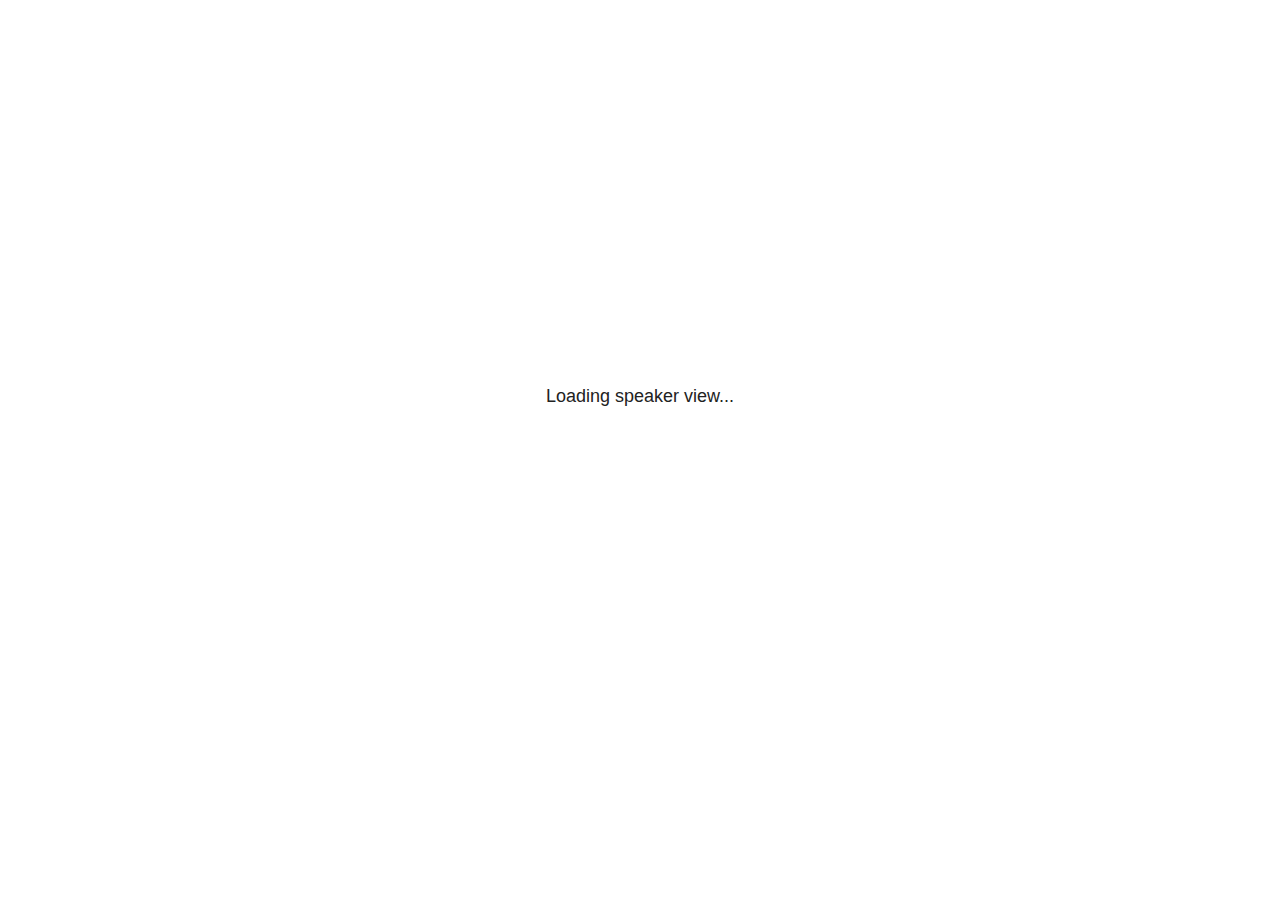
<file: erdc/conda-forge/plugin/notes/notes.html>
<!doctype html>
<html lang="en">
	<head>
		<meta charset="utf-8">

		<title>reveal.js - Slide Notes</title>

		<style>
			body {
				font-family: Helvetica;
				font-size: 18px;
			}

			#current-slide,
			#upcoming-slide,
			#speaker-controls {
				padding: 6px;
				box-sizing: border-box;
				-moz-box-sizing: border-box;
			}

			#current-slide iframe,
			#upcoming-slide iframe {
				width: 100%;
				height: 100%;
				border: 1px solid #ddd;
			}

			#current-slide .label,
			#upcoming-slide .label {
				position: absolute;
				top: 10px;
				left: 10px;
				z-index: 2;
			}

			#connection-status {
				position: absolute;
				top: 0;
				left: 0;
				width: 100%;
				height: 100%;
				z-index: 20;
				padding: 30% 20% 20% 20%;
				font-size: 18px;
				color: #222;
				background: #fff;
				text-align: center;
				box-sizing: border-box;
				line-height: 1.4;
			}

			.overlay-element {
				height: 34px;
				line-height: 34px;
				padding: 0 10px;
				text-shadow: none;
				background: rgba( 220, 220, 220, 0.8 );
				color: #222;
				font-size: 14px;
			}

			.overlay-element.interactive:hover {
				background: rgba( 220, 220, 220, 1 );
			}

			#current-slide {
				position: absolute;
				width: 60%;
				height: 100%;
				top: 0;
				left: 0;
				padding-right: 0;
			}

			#upcoming-slide {
				position: absolute;
				width: 40%;
				height: 40%;
				right: 0;
				top: 0;
			}

			/* Speaker controls */
			#speaker-controls {
				position: absolute;
				top: 40%;
				right: 0;
				width: 40%;
				height: 60%;
				overflow: auto;
				font-size: 18px;
			}

				.speaker-controls-time.hidden,
				.speaker-controls-notes.hidden {
					display: none;
				}

				.speaker-controls-time .label,
				.speaker-controls-pace .label,
				.speaker-controls-notes .label {
					text-transform: uppercase;
					font-weight: normal;
					font-size: 0.66em;
					color: #666;
					margin: 0;
				}

				.speaker-controls-time, .speaker-controls-pace {
					border-bottom: 1px solid rgba( 200, 200, 200, 0.5 );
					margin-bottom: 10px;
					padding: 10px 16px;
					padding-bottom: 20px;
					cursor: pointer;
				}

				.speaker-controls-time .reset-button {
					opacity: 0;
					float: right;
					color: #666;
					text-decoration: none;
				}
				.speaker-controls-time:hover .reset-button {
					opacity: 1;
				}

				.speaker-controls-time .timer,
				.speaker-controls-time .clock {
					width: 50%;
				}

				.speaker-controls-time .timer,
				.speaker-controls-time .clock,
				.speaker-controls-time .pacing .hours-value,
				.speaker-controls-time .pacing .minutes-value,
				.speaker-controls-time .pacing .seconds-value {
					font-size: 1.9em;
				}

				.speaker-controls-time .timer {
					float: left;
				}

				.speaker-controls-time .clock {
					float: right;
					text-align: right;
				}

				.speaker-controls-time span.mute {
					opacity: 0.3;
				}

				.speaker-controls-time .pacing-title {
					margin-top: 5px;
				}

				.speaker-controls-time .pacing.ahead {
					color: blue;
				}

				.speaker-controls-time .pacing.on-track {
					color: green;
				}

				.speaker-controls-time .pacing.behind {
					color: red;
				}

				.speaker-controls-notes {
					padding: 10px 16px;
				}

				.speaker-controls-notes .value {
					margin-top: 5px;
					line-height: 1.4;
					font-size: 1.2em;
				}

			/* Layout selector */
			#speaker-layout {
				position: absolute;
				top: 10px;
				right: 10px;
				color: #222;
				z-index: 10;
			}
				#speaker-layout select {
					position: absolute;
					width: 100%;
					height: 100%;
					top: 0;
					left: 0;
					border: 0;
					box-shadow: 0;
					cursor: pointer;
					opacity: 0;

					font-size: 1em;
					background-color: transparent;

					-moz-appearance: none;
					-webkit-appearance: none;
					-webkit-tap-highlight-color: rgba(0, 0, 0, 0);
				}

				#speaker-layout select:focus {
					outline: none;
					box-shadow: none;
				}

			.clear {
				clear: both;
			}

			/* Speaker layout: Wide */
			body[data-speaker-layout="wide"] #current-slide,
			body[data-speaker-layout="wide"] #upcoming-slide {
				width: 50%;
				height: 45%;
				padding: 6px;
			}

			body[data-speaker-layout="wide"] #current-slide {
				top: 0;
				left: 0;
			}

			body[data-speaker-layout="wide"] #upcoming-slide {
				top: 0;
				left: 50%;
			}

			body[data-speaker-layout="wide"] #speaker-controls {
				top: 45%;
				left: 0;
				width: 100%;
				height: 50%;
				font-size: 1.25em;
			}

			/* Speaker layout: Tall */
			body[data-speaker-layout="tall"] #current-slide,
			body[data-speaker-layout="tall"] #upcoming-slide {
				width: 45%;
				height: 50%;
				padding: 6px;
			}

			body[data-speaker-layout="tall"] #current-slide {
				top: 0;
				left: 0;
			}

			body[data-speaker-layout="tall"] #upcoming-slide {
				top: 50%;
				left: 0;
			}

			body[data-speaker-layout="tall"] #speaker-controls {
				padding-top: 40px;
				top: 0;
				left: 45%;
				width: 55%;
				height: 100%;
				font-size: 1.25em;
			}

			/* Speaker layout: Notes only */
			body[data-speaker-layout="notes-only"] #current-slide,
			body[data-speaker-layout="notes-only"] #upcoming-slide {
				display: none;
			}

			body[data-speaker-layout="notes-only"] #speaker-controls {
				padding-top: 40px;
				top: 0;
				left: 0;
				width: 100%;
				height: 100%;
				font-size: 1.25em;
			}

			@media screen and (max-width: 1080px) {
				body[data-speaker-layout="default"] #speaker-controls {
					font-size: 16px;
				}
			}

			@media screen and (max-width: 900px) {
				body[data-speaker-layout="default"] #speaker-controls {
					font-size: 14px;
				}
			}

			@media screen and (max-width: 800px) {
				body[data-speaker-layout="default"] #speaker-controls {
					font-size: 12px;
				}
			}

		</style>
	</head>

	<body>

		<div id="connection-status">Loading speaker view...</div>

		<div id="current-slide"></div>
		<div id="upcoming-slide"><span class="overlay-element label">Upcoming</span></div>
		<div id="speaker-controls">
			<div class="speaker-controls-time">
				<h4 class="label">Time <span class="reset-button">Click to Reset</span></h4>
				<div class="clock">
					<span class="clock-value">0:00 AM</span>
				</div>
				<div class="timer">
					<span class="hours-value">00</span><span class="minutes-value">:00</span><span class="seconds-value">:00</span>
				</div>
				<div class="clear"></div>

				<h4 class="label pacing-title" style="display: none">Pacing – Time to finish current slide</h4>
				<div class="pacing" style="display: none">
					<span class="hours-value">00</span><span class="minutes-value">:00</span><span class="seconds-value">:00</span>
				</div>
			</div>

			<div class="speaker-controls-notes hidden">
				<h4 class="label">Notes</h4>
				<div class="value"></div>
			</div>
		</div>
		<div id="speaker-layout" class="overlay-element interactive">
			<span class="speaker-layout-label"></span>
			<select class="speaker-layout-dropdown"></select>
		</div>

		<script src="../../plugin/markdown/marked.js"></script>
		<script>

			(function() {

				var notes,
					notesValue,
					currentState,
					currentSlide,
					upcomingSlide,
					layoutLabel,
					layoutDropdown,
					pendingCalls = {},
					lastRevealApiCallId = 0,
					connected = false;

				var SPEAKER_LAYOUTS = {
					'default': 'Default',
					'wide': 'Wide',
					'tall': 'Tall',
					'notes-only': 'Notes only'
				};

				setupLayout();

				var connectionStatus = document.querySelector( '#connection-status' );
				var connectionTimeout = setTimeout( function() {
					connectionStatus.innerHTML = 'Error connecting to main window.<br>Please try closing and reopening the speaker view.';
				}, 5000 );

				window.addEventListener( 'message', function( event ) {

					clearTimeout( connectionTimeout );
					connectionStatus.style.display = 'none';

					var data = JSON.parse( event.data );

					// The overview mode is only useful to the reveal.js instance
					// where navigation occurs so we don't sync it
					if( data.state ) delete data.state.overview;

					// Messages sent by the notes plugin inside of the main window
					if( data && data.namespace === 'reveal-notes' ) {
						if( data.type === 'connect' ) {
							handleConnectMessage( data );
						}
						else if( data.type === 'state' ) {
							handleStateMessage( data );
						}
						else if( data.type === 'return' ) {
							pendingCalls[data.callId](data.result);
							delete pendingCalls[data.callId];
						}
					}
					// Messages sent by the reveal.js inside of the current slide preview
					else if( data && data.namespace === 'reveal' ) {
						if( /ready/.test( data.eventName ) ) {
							// Send a message back to notify that the handshake is complete
							window.opener.postMessage( JSON.stringify({ namespace: 'reveal-notes', type: 'connected'} ), '*' );
						}
						else if( /slidechanged|fragmentshown|fragmenthidden|paused|resumed/.test( data.eventName ) && currentState !== JSON.stringify( data.state ) ) {

							window.opener.postMessage( JSON.stringify({ method: 'setState', args: [ data.state ]} ), '*' );

						}
					}

				} );

				/**
				 * Asynchronously calls the Reveal.js API of the main frame.
				 */
				function callRevealApi( methodName, methodArguments, callback ) {

					var callId = ++lastRevealApiCallId;
					pendingCalls[callId] = callback;
					window.opener.postMessage( JSON.stringify( {
						namespace: 'reveal-notes',
						type: 'call',
						callId: callId,
						methodName: methodName,
						arguments: methodArguments
					} ), '*' );

				}

				/**
				 * Called when the main window is trying to establish a
				 * connection.
				 */
				function handleConnectMessage( data ) {

					if( connected === false ) {
						connected = true;

						setupIframes( data );
						setupKeyboard();
						setupNotes();
						setupTimer();
					}

				}

				/**
				 * Called when the main window sends an updated state.
				 */
				function handleStateMessage( data ) {

					// Store the most recently set state to avoid circular loops
					// applying the same state
					currentState = JSON.stringify( data.state );

					// No need for updating the notes in case of fragment changes
					if ( data.notes ) {
						notes.classList.remove( 'hidden' );
						notesValue.style.whiteSpace = data.whitespace;
						if( data.markdown ) {
							notesValue.innerHTML = marked( data.notes );
						}
						else {
							notesValue.innerHTML = data.notes;
						}
					}
					else {
						notes.classList.add( 'hidden' );
					}

					// Update the note slides
					currentSlide.contentWindow.postMessage( JSON.stringify({ method: 'setState', args: [ data.state ] }), '*' );
					upcomingSlide.contentWindow.postMessage( JSON.stringify({ method: 'setState', args: [ data.state ] }), '*' );
					upcomingSlide.contentWindow.postMessage( JSON.stringify({ method: 'next' }), '*' );

				}

				// Limit to max one state update per X ms
				handleStateMessage = debounce( handleStateMessage, 200 );

				/**
				 * Forward keyboard events to the current slide window.
				 * This enables keyboard events to work even if focus
				 * isn't set on the current slide iframe.
				 *
				 * Block F5 default handling, it reloads and disconnects
				 * the speaker notes window.
				 */
				function setupKeyboard() {

					document.addEventListener( 'keydown', function( event ) {
						if( event.keyCode === 116 || ( event.metaKey && event.keyCode === 82 ) ) {
							event.preventDefault();
							return false;
						}
						currentSlide.contentWindow.postMessage( JSON.stringify({ method: 'triggerKey', args: [ event.keyCode ] }), '*' );
					} );

				}

				/**
				 * Creates the preview iframes.
				 */
				function setupIframes( data ) {

					var params = [
						'receiver',
						'progress=false',
						'history=false',
						'transition=none',
						'autoSlide=0',
						'backgroundTransition=none'
					].join( '&' );

					var urlSeparator = /\?/.test(data.url) ? '&' : '?';
					var hash = '#/' + data.state.indexh + '/' + data.state.indexv;
					var currentURL = data.url + urlSeparator + params + '&postMessageEvents=true' + hash;
					var upcomingURL = data.url + urlSeparator + params + '&controls=false' + hash;

					currentSlide = document.createElement( 'iframe' );
					currentSlide.setAttribute( 'width', 1280 );
					currentSlide.setAttribute( 'height', 1024 );
					currentSlide.setAttribute( 'src', currentURL );
					document.querySelector( '#current-slide' ).appendChild( currentSlide );

					upcomingSlide = document.createElement( 'iframe' );
					upcomingSlide.setAttribute( 'width', 640 );
					upcomingSlide.setAttribute( 'height', 512 );
					upcomingSlide.setAttribute( 'src', upcomingURL );
					document.querySelector( '#upcoming-slide' ).appendChild( upcomingSlide );

				}

				/**
				 * Setup the notes UI.
				 */
				function setupNotes() {

					notes = document.querySelector( '.speaker-controls-notes' );
					notesValue = document.querySelector( '.speaker-controls-notes .value' );

				}

				function getTimings( callback ) {

					callRevealApi( 'getSlidesAttributes', [], function ( slideAttributes ) {
						callRevealApi( 'getConfig', [], function ( config ) {
							var defaultTiming = config.defaultTiming;
							if (defaultTiming == null) {
								callback(null);
								return;
							}

							var timings = [];
							for ( var i in slideAttributes ) {
								var slide = slideAttributes[ i ];
								var timing = defaultTiming;
								if( slide.hasOwnProperty( 'data-timing' )) {
									var t = slide[ 'data-timing' ];
									timing = parseInt(t);
									if( isNaN(timing) ) {
										console.warn("Could not parse timing '" + t + "' of slide " + i + "; using default of " + defaultTiming);
										timing = defaultTiming;
									}
								}
								timings.push(timing);
							}

							callback( timings );
						} );
					} );

				}

				/**
				 * Return the number of seconds allocated for presenting
				 * all slides up to and including this one.
				 */
				function getTimeAllocated( timings, callback ) {

					callRevealApi( 'getSlidePastCount', [], function ( currentSlide ) {
						var allocated = 0;
						for (var i in timings.slice(0, currentSlide + 1)) {
							allocated += timings[i];
						}
						callback( allocated );
					} );

				}

				/**
				 * Create the timer and clock and start updating them
				 * at an interval.
				 */
				function setupTimer() {

					var start = new Date(),
					timeEl = document.querySelector( '.speaker-controls-time' ),
					clockEl = timeEl.querySelector( '.clock-value' ),
					hoursEl = timeEl.querySelector( '.hours-value' ),
					minutesEl = timeEl.querySelector( '.minutes-value' ),
					secondsEl = timeEl.querySelector( '.seconds-value' ),
					pacingTitleEl = timeEl.querySelector( '.pacing-title' ),
					pacingEl = timeEl.querySelector( '.pacing' ),
					pacingHoursEl = pacingEl.querySelector( '.hours-value' ),
					pacingMinutesEl = pacingEl.querySelector( '.minutes-value' ),
					pacingSecondsEl = pacingEl.querySelector( '.seconds-value' );

					var timings = null;
					getTimings( function ( _timings ) {

						timings = _timings;
						if (_timings !== null) {
							pacingTitleEl.style.removeProperty('display');
							pacingEl.style.removeProperty('display');
						}

						// Update once directly
						_updateTimer();

						// Then update every second
						setInterval( _updateTimer, 1000 );

					} );


					function _resetTimer() {

						if (timings == null) {
							start = new Date();
							_updateTimer();
						}
						else {
							// Reset timer to beginning of current slide
							getTimeAllocated( timings, function ( slideEndTimingSeconds ) {
								var slideEndTiming = slideEndTimingSeconds * 1000;
								callRevealApi( 'getSlidePastCount', [], function ( currentSlide ) {
									var currentSlideTiming = timings[currentSlide] * 1000;
									var previousSlidesTiming = slideEndTiming - currentSlideTiming;
									var now = new Date();
									start = new Date(now.getTime() - previousSlidesTiming);
									_updateTimer();
								} );
							} );
						}

					}

					timeEl.addEventListener( 'click', function() {
						_resetTimer();
						return false;
					} );

					function _displayTime( hrEl, minEl, secEl, time) {

						var sign = Math.sign(time) == -1 ? "-" : "";
						time = Math.abs(Math.round(time / 1000));
						var seconds = time % 60;
						var minutes = Math.floor( time / 60 ) % 60 ;
						var hours = Math.floor( time / ( 60 * 60 )) ;
						hrEl.innerHTML = sign + zeroPadInteger( hours );
						if (hours == 0) {
							hrEl.classList.add( 'mute' );
						}
						else {
							hrEl.classList.remove( 'mute' );
						}
						minEl.innerHTML = ':' + zeroPadInteger( minutes );
						if (hours == 0 && minutes == 0) {
							minEl.classList.add( 'mute' );
						}
						else {
							minEl.classList.remove( 'mute' );
						}
						secEl.innerHTML = ':' + zeroPadInteger( seconds );
					}

					function _updateTimer() {

						var diff, hours, minutes, seconds,
						now = new Date();

						diff = now.getTime() - start.getTime();

						clockEl.innerHTML = now.toLocaleTimeString( 'en-US', { hour12: true, hour: '2-digit', minute:'2-digit' } );
						_displayTime( hoursEl, minutesEl, secondsEl, diff );
						if (timings !== null) {
							_updatePacing(diff);
						}

					}

					function _updatePacing(diff) {

						getTimeAllocated( timings, function ( slideEndTimingSeconds ) {
							var slideEndTiming = slideEndTimingSeconds * 1000;

							callRevealApi( 'getSlidePastCount', [], function ( currentSlide ) {
								var currentSlideTiming = timings[currentSlide] * 1000;
								var timeLeftCurrentSlide = slideEndTiming - diff;
								if (timeLeftCurrentSlide < 0) {
									pacingEl.className = 'pacing behind';
								}
								else if (timeLeftCurrentSlide < currentSlideTiming) {
									pacingEl.className = 'pacing on-track';
								}
								else {
									pacingEl.className = 'pacing ahead';
								}
								_displayTime( pacingHoursEl, pacingMinutesEl, pacingSecondsEl, timeLeftCurrentSlide );
							} );
						} );
					}

				}

				/**
				 * Sets up the speaker view layout and layout selector.
				 */
				function setupLayout() {

					layoutDropdown = document.querySelector( '.speaker-layout-dropdown' );
					layoutLabel = document.querySelector( '.speaker-layout-label' );

					// Render the list of available layouts
					for( var id in SPEAKER_LAYOUTS ) {
						var option = document.createElement( 'option' );
						option.setAttribute( 'value', id );
						option.textContent = SPEAKER_LAYOUTS[ id ];
						layoutDropdown.appendChild( option );
					}

					// Monitor the dropdown for changes
					layoutDropdown.addEventListener( 'change', function( event ) {

						setLayout( layoutDropdown.value );

					}, false );

					// Restore any currently persisted layout
					setLayout( getLayout() );

				}

				/**
				 * Sets a new speaker view layout. The layout is persisted
				 * in local storage.
				 */
				function setLayout( value ) {

					var title = SPEAKER_LAYOUTS[ value ];

					layoutLabel.innerHTML = 'Layout' + ( title ? ( ': ' + title ) : '' );
					layoutDropdown.value = value;

					document.body.setAttribute( 'data-speaker-layout', value );

					// Persist locally
					if( supportsLocalStorage() ) {
						window.localStorage.setItem( 'reveal-speaker-layout', value );
					}

				}

				/**
				 * Returns the ID of the most recently set speaker layout
				 * or our default layout if none has been set.
				 */
				function getLayout() {

					if( supportsLocalStorage() ) {
						var layout = window.localStorage.getItem( 'reveal-speaker-layout' );
						if( layout ) {
							return layout;
						}
					}

					// Default to the first record in the layouts hash
					for( var id in SPEAKER_LAYOUTS ) {
						return id;
					}

				}

				function supportsLocalStorage() {

					try {
						localStorage.setItem('test', 'test');
						localStorage.removeItem('test');
						return true;
					}
					catch( e ) {
						return false;
					}

				}

				function zeroPadInteger( num ) {

					var str = '00' + parseInt( num );
					return str.substring( str.length - 2 );

				}

				/**
				 * Limits the frequency at which a function can be called.
				 */
				function debounce( fn, ms ) {

					var lastTime = 0,
						timeout;

					return function() {

						var args = arguments;
						var context = this;

						clearTimeout( timeout );

						var timeSinceLastCall = Date.now() - lastTime;
						if( timeSinceLastCall > ms ) {
							fn.apply( context, args );
							lastTime = Date.now();
						}
						else {
							timeout = setTimeout( function() {
								fn.apply( context, args );
								lastTime = Date.now();
							}, ms - timeSinceLastCall );
						}

					}

				}

			})();

		</script>
	</body>
</html>
</file>
